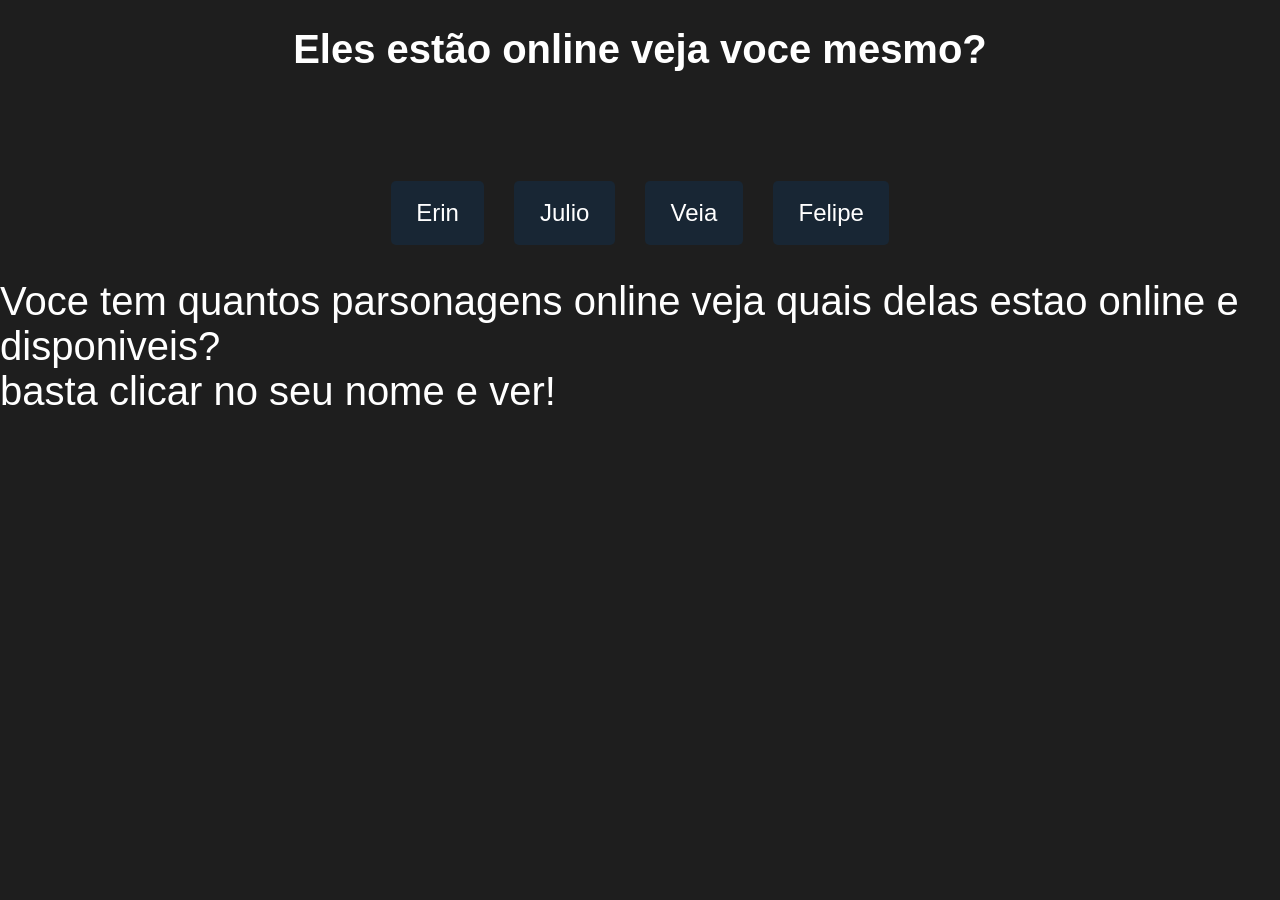
<file: index.html>
<!DOCTYPE html>
<html lang="ptbr">
<head>
    <meta charset="UTF-8">
    <meta name="viewport" content="width=device-width, initial-scale=1.0">
    <title>Quem ta online?</title>
    <link rel="stylesheet" href="style.css">
</head>
<body>
    <div class="container">
        <a href="./index.html"><h1>Eles estão online veja voce mesmo?</h1></a>
    </div>
    <div class="menu">
        <ul>
            <li><a href="./players/erin.html" alt="erin" class="menu">Erin</a></li>
            <li><a href="./players/julio.html" alt="Julio" class="menu">Julio</a></li>
            <li><a href="./players/veia.html" alt="Veia" class="menu">Veia</a></li>
            <li><a href="./players/felipe.html" alt="Felipe" class="menu">Felipe</a></li>
        </ul>
    </div>
    <div class="body">
        <p>Voce tem quantos parsonagens online veja quais delas estao online e disponiveis?</p>
        <p>basta clicar no seu nome e ver!</p>
    </div>
</body>
</html>
</file>
<file: style.css>
*{
    color: #fff;
    background-color: #1e1e1e;
    font-family: Arial, sans-serif;
    text-decoration: none;
    font-size: 40px;
    padding: 0;
    margin: 0;

}

body{
    width: 100%;
    height: 100vh;
    display: flex;
    flex-direction: column;
    align-items: center;
}

a.menu-char{
    color: #fff;
    text-decoration: none;
    font-size: 1.2em;
    padding: 5vh 5vw;
    background-color: #1356;
    border-radius: 5px;
}
a.menu-char:hover, a.menu:hover{
    transition: background-color 0.3s ease;
    background-color: #1356cc;
}


div.container {
    width: 100%;
    display: flex;
    justify-content: center;
}

div.menu {
    width: 100%;
    height: 10vh;
    margin-bottom: 10vh;
    display: flex;
    justify-content: center;
}

a.menu {
    font-size: .6em;
    color: #fff;
    text-decoration: none;
    padding: 2vh 2vw;
    background-color: #1356;
    border-radius: 5px;
}

h1{
    text-align: center;
    margin: 03vh 0;
}

h1 a {
    
}

ul{
    width: 100%;
    display: flex;
    margin-top: 20px;
    justify-content: center;
    flex-direction: row;
    flex-wrap: wrap;
}

li{
    display: flex;
    list-style: none;
    align-items: center;
    justify-content: center;
    padding: 10px 15px;
    height: 3vh;
    margin: 70px 0px;
}
</file>
